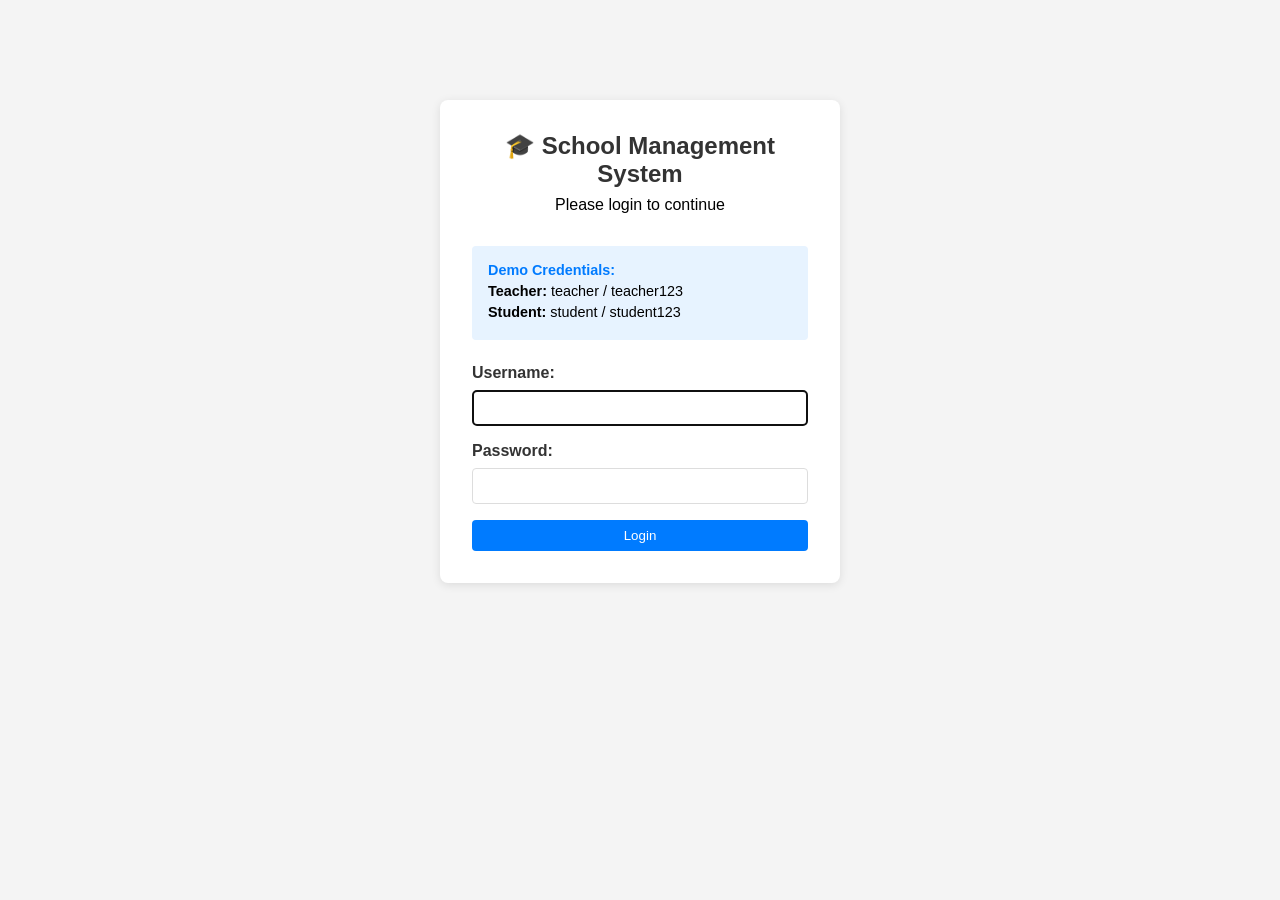
<file: src/main/resources/static/login.html>
<!DOCTYPE html>
<html lang="en">
<head>
    <meta charset="UTF-8">
    <meta name="viewport" content="width=device-width, initial-scale=1.0">
    <title>Login - School Management</title>
    <link rel="stylesheet" href="style.css">
    <style>
        .login-container {
            max-width: 400px;
            margin: 100px auto;
            background: white;
            padding: 2rem;
            border-radius: 8px;
            box-shadow: 0 2px 10px rgba(0,0,0,0.1);
        }
        
        .login-header {
            text-align: center;
            margin-bottom: 2rem;
        }
        
        .login-header h2 {
            color: #333;
            margin-bottom: 0.5rem;
        }
        
        .login-info {
            background: #e7f3ff;
            padding: 1rem;
            border-radius: 4px;
            margin-bottom: 1.5rem;
            font-size: 0.9rem;
        }
        
        .login-info h4 {
            margin-top: 0;
            color: #007bff;
        }
        
        .login-info p {
            margin: 0.3rem 0;
        }
        
        .alert {
            padding: 0.75rem;
            margin-bottom: 1rem;
            border-radius: 4px;
        }
        
        .alert-success {
            background-color: #d4edda;
            color: #155724;
            border: 1px solid #c3e6cb;
        }
        
        .alert-error {
            background-color: #f8d7da;
            color: #721c24;
            border: 1px solid #f5c6cb;
        }
    </style>
</head>
<body style="background-color: #f4f4f4;">
    <div class="login-container">
        <div class="login-header">
            <h2>🎓 School Management System</h2>
            <p>Please login to continue</p>
        </div>

        <div class="login-info">
            <h4>Demo Credentials:</h4>
            <p><strong>Teacher:</strong> teacher / teacher123</p>
            <p><strong>Student:</strong> student / student123</p>
        </div>

        <div id="message"></div>

        <form method="post" action="/login">
            <div class="form-group">
                <label for="username">Username:</label>
                <input type="text" id="username" name="username" required autofocus>
            </div>
            <div class="form-group">
                <label for="password">Password:</label>
                <input type="password" id="password" name="password" required>
            </div>
            <button type="submit" class="btn" style="width: 100%;">Login</button>
        </form>
    </div>

    <script>
        // Show logout success message
        const urlParams = new URLSearchParams(window.location.search);
        const messageDiv = document.getElementById('message');
        
        if (urlParams.has('logout')) {
            messageDiv.innerHTML = '<div class="alert alert-success">You have been logged out successfully.</div>';
        }
        
        if (urlParams.has('error')) {
            messageDiv.innerHTML = '<div class="alert alert-error">Invalid username or password.</div>';
        }
    </script>
</body>
</html>
</file>
<file: src/main/resources/static/style.css>
* {
    margin: 0;
    padding: 0;
    box-sizing: border-box;
}

body {
    font-family: Arial, sans-serif;
    background-color: #f4f4f4;
}

.navbar {
    background-color: #333;
    color: white;
    padding: 1rem 2rem;
}

.navbar h1 {
    margin-bottom: 0.5rem;
}

.navbar ul {
    list-style: none;
    display: flex;
    gap: 1.5rem;
    align-items: center;
}

.navbar a {
    color: white;
    text-decoration: none;
    padding: 0.5rem 1rem;
    border-radius: 4px;
    transition: background-color 0.3s;
}

.navbar a:hover, .navbar a.active {
    background-color: #555;
}

.container {
    max-width: 1200px;
    margin: 2rem auto;
    padding: 0 2rem;
}

h2 {
    margin-bottom: 1.5rem;
    color: #333;
}

.dashboard {
    display: grid;
    grid-template-columns: repeat(auto-fit, minmax(250px, 1fr));
    gap: 1.5rem;
    margin-top: 2rem;
}

.card {
    background: white;
    padding: 2rem;
    border-radius: 8px;
    box-shadow: 0 2px 4px rgba(0,0,0,0.1);
    text-align: center;
}

.card h3 {
    color: #333;
    margin-bottom: 0.5rem;
}

.card p {
    color: #666;
    margin-bottom: 1rem;
}

.btn {
    display: inline-block;
    background-color: #007bff;
    color: white;
    padding: 0.5rem 1.5rem;
    text-decoration: none;
    border-radius: 4px;
    border: none;
    cursor: pointer;
    transition: background-color 0.3s;
}

.btn:hover {
    background-color: #0056b3;
}

.btn-danger {
    background-color: #dc3545;
}

.btn-danger:hover {
    background-color: #c82333;
}

.form-group {
    margin-bottom: 1rem;
}

.form-group label {
    display: block;
    margin-bottom: 0.5rem;
    color: #333;
    font-weight: bold;
}

.form-group input, .form-group select, .form-group textarea {
    width: 100%;
    padding: 0.5rem;
    border: 1px solid #ddd;
    border-radius: 4px;
    font-size: 1rem;
}

.form-container {
    background: white;
    padding: 2rem;
    border-radius: 8px;
    box-shadow: 0 2px 4px rgba(0,0,0,0.1);
    margin-bottom: 2rem;
}

table {
    width: 100%;
    background: white;
    border-collapse: collapse;
    box-shadow: 0 2px 4px rgba(0,0,0,0.1);
    border-radius: 8px;
    overflow: hidden;
}

table th, table td {
    padding: 1rem;
    text-align: left;
    border-bottom: 1px solid #ddd;
}

table th {
    background-color: #007bff;
    color: white;
    font-weight: bold;
}

table tr:hover {
    background-color: #f5f5f5;
}

.actions {
    display: flex;
    gap: 0.5rem;
}

.actions button {
    padding: 0.3rem 0.8rem;
    font-size: 0.9rem;
}

.message {
    padding: 1rem;
    margin-bottom: 1rem;
    border-radius: 4px;
}

.message.success {
    background-color: #d4edda;
    color: #155724;
    border: 1px solid #c3e6cb;
}

.message.error {
    background-color: #f8d7da;
    color: #721c24;
    border: 1px solid #f5c6cb;
}
</file>
